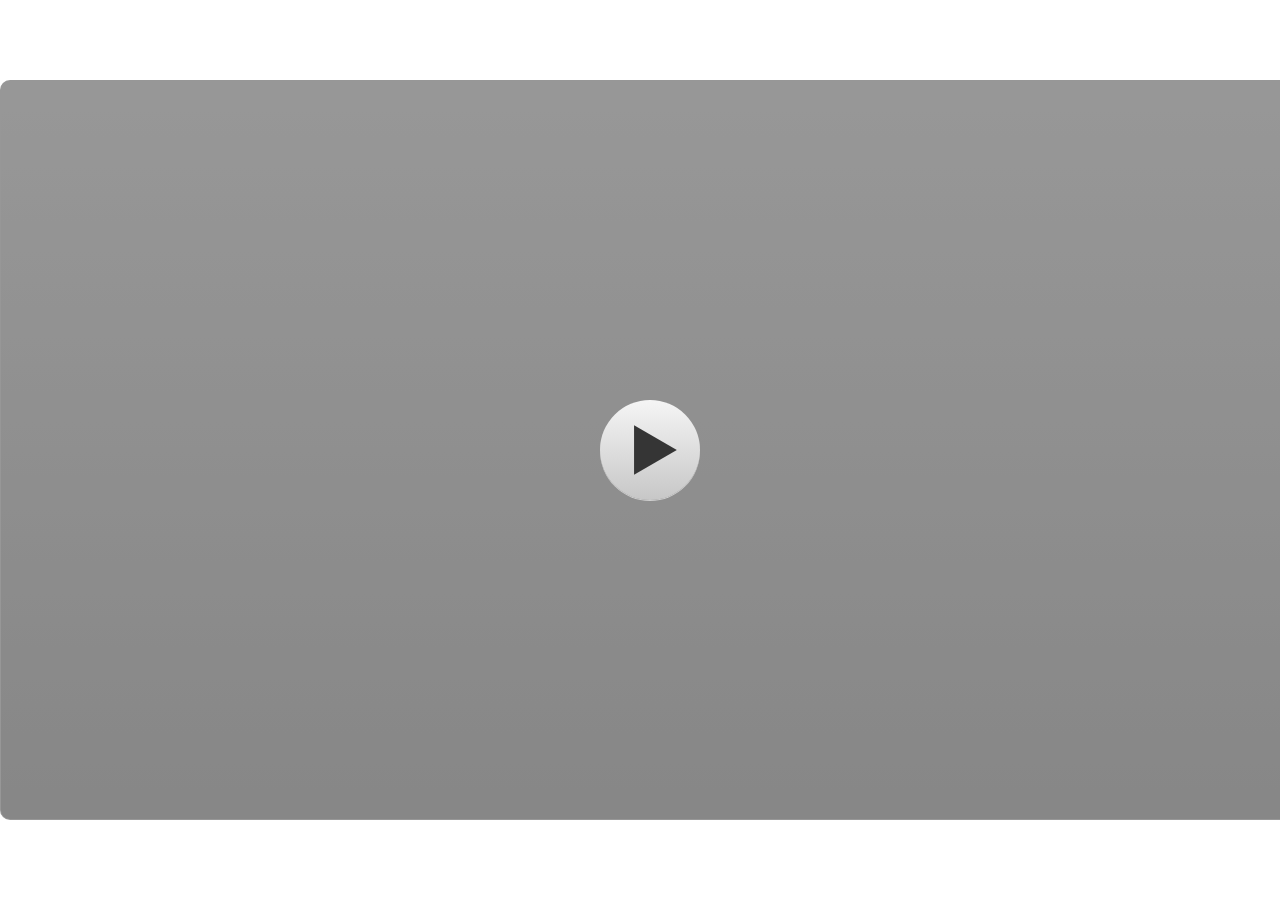
<file: index.html>
﻿<!doctype html>
<html lang="en-US">
<head>
  <meta charset="utf-8">
  <!-- Created using Storyline 3 - http://www.articulate.com  -->
  <!-- version: 3.20.30234.0 -->
  <title>MPI SIFAT MAGNET IPAS KLS 4</title>
  <meta http-equiv="x-ua-compatible" content="IE=edge"/>
  <meta name="viewport" content="width=device-width,initial-scale=1,user-scalable=no,shrink-to-fit=no,minimal-ui"/>
  <meta name="apple-mobile-web-app-capable" content="yes"/>
  <style>
    html, body { height: 100%; padding: 0; margin: 0 }
    #app { height: 100%; width: 100%; }
  </style>

  <script>
    window.DS = {};
    window.globals = {
      DATA_PATH_BASE: '',
      HAS_FRAME: true,
      HAS_SLIDE: true,

      lmsPresent: false,
      tinCanPresent: false,
      cmi5Present: false,
      aoSupport: false,
      scale: 'noscale',
      captureRc: false,
      browserSize: 'fullscreen',
      bgColor: '#FFFFFF',
      features: '',
      themeName: 'classic',
      preloaderColor: '#FFFFFF',
      suppressAnalytics: false,
      productChannel: 'perpetual',
      publishSource: 'storyline',
      aid: '',
      cid: '402434b5-a0a3-4bf1-a8f2-c0a470f6ba76',
      playerVersion: '3.20.30234.0',
      publishTimestamp: '2024-09-25T16:39:57.1331899Z',
      maxIosVideoElements: 10,
      connectionSettings: { },

      
      parseParams: function(qs) {
        if (window.globals.parsedParams != null) {
          return window.globals.parsedParams;
        }
        qs = (qs || window.location.search.substr(1)).split('+').join(' ');
        var params = {},
            tokens,
            re = /[?&]?([^=]+)=([^&]*)/g;

        while (tokens = re.exec(qs)) {
          params[decodeURIComponent(tokens[1]).trim()] =
            decodeURIComponent(tokens[2]).trim();
        }
        window.globals.parsedParams = params;
        return params;
      }

    };
  </script>
  <script>
    var isIe11 = ('ActiveXObject' in window || window.MSBlobBuilder != null)
      && window.msCrypto != null && !window.ActiveXObject;
    if (isIe11) {
      window.globals.unsupportedBrowser = true;
      document.write(atob('[base64]'));
    }
  </script>
  
  <script>window.THREE = { };</script>
  
</head>
<body style="background: #FFFFFF" class="cs-HTML theme-classic">
  <!-- 360 -->
  <script>!function(){var e,i=/iPhone/i,o=/iPod/i,n=/iPad/i,t=/\biOS-universal(?:.+)Mac\b/i,r=/\bAndroid(?:.+)Mobile\b/i,a=/Android/i,d=/(?:SD4930UR|\bSilk(?:.+)Mobile\b)/i,p=/Silk/i,l=/Windows Phone/i,u=/\bWindows(?:.+)ARM\b/i,b=/BlackBerry/i,s=/BB10/i,c=/Opera Mini/i,f=/\b(CriOS|Chrome)(?:.+)Mobile/i,h=/Mobile(?:.+)Firefox\b/i,v=function(e){return void 0!==e&&"MacIntel"===e.platform&&"number"==typeof e.maxTouchPoints&&e.maxTouchPoints>1&&"undefined"==typeof MSStream};e=function(e){var m={userAgent:"",platform:"",maxTouchPoints:0};e||"undefined"==typeof navigator?"string"==typeof e?m.userAgent=e:e&&e.userAgent&&(m={userAgent:e.userAgent,platform:e.platform,maxTouchPoints:e.maxTouchPoints||0}):m={userAgent:navigator.userAgent,platform:navigator.platform,maxTouchPoints:navigator.maxTouchPoints||0};var g=m.userAgent,y=g.split("[FBAN");void 0!==y[1]&&(g=y[0]),void 0!==(y=g.split("Twitter"))[1]&&(g=y[0]);var A=function(e){return function(i){return i.test(e)}}(g),w={apple:{phone:A(i)&&!A(l),ipod:A(o),tablet:!A(i)&&(A(n)||v(m))&&!A(l),universal:A(t),device:(A(i)||A(o)||A(n)||A(t)||v(m))&&!A(l)},amazon:{phone:A(d),tablet:!A(d)&&A(p),device:A(d)||A(p)},android:{phone:!A(l)&&A(d)||!A(l)&&A(r),tablet:!A(l)&&!A(d)&&!A(r)&&(A(p)||A(a)),device:!A(l)&&(A(d)||A(p)||A(r)||A(a))||A(/\bokhttp\b/i)},windows:{phone:A(l),tablet:A(u),device:A(l)||A(u)},other:{blackberry:A(b),blackberry10:A(s),opera:A(c),firefox:A(h),chrome:A(f),device:A(b)||A(s)||A(c)||A(h)||A(f)},any:!1,phone:!1,tablet:!1};return w.any=w.apple.device||w.android.device||w.windows.device||w.other.device,w.phone=w.apple.phone||w.android.phone||w.windows.phone,w.tablet=w.apple.tablet||w.android.tablet||w.windows.tablet,w}(),"object"==typeof exports&&"undefined"!=typeof module?module.exports=e:"function"==typeof define&&define.amd?define((function(){return e})):this.isMobile=e}();
    window.isMobile.apple.tablet = window.isMobile.apple.tablet ||
      (navigator.platform === 'MacIntel' && navigator.maxTouchPoints > 1);
    window.isMobile.apple.device = window.isMobile.apple.device || window.isMobile.apple.tablet;
    window.isMobile.tablet = window.isMobile.tablet || window.isMobile.apple.tablet;
    window.isMobile.any = window.isMobile.any || window.isMobile.apple.tablet;
  </script>

  <div id="focus-sink" tabindex="-1"></div>

  <div id="preso"></div>
  <script>
    (function() {

      var classTypes = [ 'desktop', 'mobile', 'phone', 'tablet' ];

      var addDeviceClasses = function(prefix, testObj) {
        var curr, i;
        for (i = 0; i < classTypes.length; i++) {
          curr = classTypes[i];
          if (testObj[curr]) {
            document.body.classList.add(prefix + curr);
          }
        }
      };

      var params = window.globals.parseParams(),
          isDevicePreview = params.devicepreview === '1',
          isPhoneOverride = params.deviceType === 'phone' || (isDevicePreview && params.phone == '1'),
          isTabletOverride = (params.deviceType === 'tablet' || isDevicePreview) && !isPhoneOverride,
          isMobileOverride = isPhoneOverride || isTabletOverride;

      var deviceView = {
        desktop: !window.isMobile.any && !isMobileOverride,
        mobile: window.isMobile.any || isMobileOverride,
        phone: isPhoneOverride || (window.isMobile.phone && !isTabletOverride),
        tablet: isTabletOverride || window.isMobile.tablet
      };

      window.globals.deviceView = deviceView;
      window.isMobile.desktop = !window.isMobile.any;
      window.isMobile.mobile = window.isMobile.any;

      addDeviceClasses('view-', deviceView);

    })();
  </script>
  
  <script src='story_content/user.js' type=text/javascript></script>
  <div class="slide-loader"></div>

  <script>
    if (window.globals.deviceView.isMobile) { var doc = document, loader = doc.body.querySelector('.slide-loader'); [ 1, 2, 3 ].forEach(function(n) { var d = doc.createElement('div'); d.style.backgroundColor = window.globals.preloaderColor; d.classList.add('mobile-loader-dot'); d.classList.add('dot' + n); loader.appendChild(d); }); }
  </script>

  <div class="mobile-load-title-overlay" style="display: none">
    <div class="mobile-load-title">MPI SIFAT MAGNET IPAS KLS 4</div>
  </div>

  <div class="mobile-chrome-warning"></div>

  
<style>
  .warn-connection-dialog {
    display: none;
    background: transparent;
    pointer-events: none;
    position: fixed;
    left: 0;
    top: 0;
    width: 100%;
    height: 100%;
    z-index: 999;
  }

  .warn-connection-content {
    border-radius: 4px;
    background: white;
    border: 1px solid #E7E7E7;
    color: #333333;
    box-shadow: 0 2px 4px rgba(0, 0, 0, 0.25);
    transition: all 150ms ease-out;
    position: absolute;
    white-space: nowrap;
  }

  .view-phone.is-landscape .warn-connection-content {
    left: 23px;
    bottom: 23px;
  }

  .view-tablet.is-landscape .warn-connection-content {
    left: 50%;
    top: 20px;
    transform: translateX(-50%);
  }

  .is-portrait .warn-connection-content {
    transform: translate(-50%, calc(-100% - 15px));
  }

  .warn-connection-content p {
    display: inline-block;
    margin: 0 8px 0 0;
    line-height: 33px;
    font-size: 11px;
  }

  .warn-connection-content svg {
    position: relative;
    vertical-align: middle;
    margin: 0 2px 2px 8px;
  }

  .view-desktop .warn-connection-content {
    left: 1.5em;
    bottom: 1.5em;
  }

  .view-desktop .warn-connection-content p {
    font-size: 1.1em;
  }

  .is-offline .warn-connection-dialog {
    display: block;
  }

  .is-offline .cs-panel * {
    pointer-events: none !important;
  }

  .is-offline .cs-panel {
    pointer-events: all !important;
  }

  .is-offline #nav-controls * {
    pointer-events: none !important;
  }

  .is-offline #nav-controls {
    pointer-events: all !important;
  }
</style>

<div class="warn-connection-dialog">
  <div class="warn-connection-content">
    <svg width="17" height="15" viewBox="0 0 17 15" xmlns="http://www.w3.org/2000/svg">
      <path fill="#8F0000" stroke="white" d="M16.07,12.98 L15.88,12.23 L9.51,1.21 C8.97,0.26,7.6,0.26,7.06,1.21 L0.69,12.23 C0.15,13.16,0.81,14.36,1.91,14.36 H14.65 C15.47,14.36,16.05,13.7,16.07,12.98 Z"/>
      <path fill="white" stroke="white" d="M8.58,5.5 C8.35,5.28,8.5,5.35,8.21,5.32 C8.09,5.35,7.97,5.49,7.96,5.67 C7.97,5.79,7.98,5.92,7.98,6.04 L7.98,6.04 C7.99,6.17,8,6.31,8.01,6.43 L8.01,6.44 C8.03,6.92,8.06,7.41,8.09,7.9 L8.09,7.9 C8.12,8.39,8.14,8.88,8.17,9.37 C8.17,9.39,8.18,9.42,8.2,9.44 C8.23,9.46,8.25,9.47,8.28,9.47 C8.31,9.47,8.34,9.46,8.35,9.44 C8.37,9.43,8.38,9.4,8.39,9.35 L8.39,9.34 C8.39,9.24,8.4,9.15,8.4,9.05 L8.4,9.05 C8.41,8.96,8.41,8.86,8.42,8.75 C8.43,8.44,8.45,8.12,8.47,7.81 L8.47,7.81 C8.49,7.49,8.51,7.18,8.53,6.87 C8.55,6.46,8.56,6.05,8.59,5.64 L8.6,5.62 C8.6,5.57,8.59,5.53,8.58,5.5 L8.21,5.32 Z"/>
      <circle fill="white" stroke="white" cx="8.3" cy="11.35" r="0.3"/>
    </svg>
    <p>You are offline. Trying to reconnect...</p>
  </div>
</div>

<script>
  (function() {
    window.DS.connection = {
      warningShown: false,
      assets: {},
      loadingAssetGroup: false,
      retryDelay: 500
    };

    // @TODO this is POC code and can be cleaned up a bit more if we move forward
    // with the feature



    // The `window.globals.features` variable must be set in `webpack.dev.config` when testing locally - it is not enough
    // to have it in the data - but it must be set there as well.
    var useConnectionMessages = window.AbortController != null &&
      window.location.protocol != 'file:' &&
      window.globals.features.indexOf('ConnectionMessages') != -1;

    window.DS.connection.useConnectionMessages = useConnectionMessages

    var assetCount = 0;
    var checkLoadedId;
    var connectionSettings = window.globals.connectionSettings;

    if (useConnectionMessages && connectionSettings != null) {
      var contentEl = document.querySelector('.warn-connection-content');
      var messageEl = contentEl.querySelector('p')

      if (connectionSettings.useDarkTheme) {
        contentEl.style.borderColor = '#BABBBA';
        contentEl.style.backgroundColor = '#282828';
        contentEl.style.color = '#FFFFFF';
      }

      if (connectionSettings.message != null) {
        messageEl.textContent = window.decodeURIComponent(connectionSettings.message);
      }
    }

    function checkAssetsReady() {
      for (var i in DS.connection.assets) {
        if (!DS.connection.assets[i].success) {
          return false;
        }
      }
      return true;
    }

    function stopAssetGroup() {
      if (!useConnectionMessages) { return; }

      assetCount = 0;

      DS.connection.oldAssetGroup = DS.connection.assets;
      DS.connection.assets = {};
      DS.connection.loadingAssetGroup = false;
      clearInterval(checkLoadedId);
    }

    function startAssetGroup() {
      if (!useConnectionMessages) { return; }
      var ticks = 0;
      clearInterval(checkLoadedId);
      checkLoadedId = setInterval(function() {
        var loaded = 0;
        if (assetCount === 0 && loaded === 0) {
          clearInterval(checkLoadedId);
          return;
        }

        for (var i in DS.connection.assets) {
          if (DS.connection.assets[i].success) {
            loaded++;
          }
        }

        if (assetCount === loaded && checkAssetsReady()) {
          for (var i in DS.connection.assets) {
            if (DS.connection.assets[i].action) {
              DS.connection.assets[i].action();
            }
          }
          hideWarning();
          stopAssetGroup();
        }
      }, 100)
    }

    function requiredAsset(url, action, retry, type) {
      if (!useConnectionMessages) { return; }
      if (DS.connection.assets[url]) { return; }

      DS.connection.assets[url] = {
        success: false, action: action, retry: retry, type: type
      };
      assetCount = Object.keys(DS.connection.assets).length;
      if (!DS.connection.loadingAssetGroup) {
        startAssetGroup();
      }
      DS.connection.loadingAssetGroup = true;
    }

    function assetLoaded(url) {
      if (!useConnectionMessages) { return; }
      if (DS.connection.assets[url]) {
        DS.connection.assets[url].success = true;
      }
    }

    function assetFailed(url) {
      if (!useConnectionMessages) { return; }
      if (!DS.connection.assets[url]) {
        if (/\.js$/.test(url)) {
          setTimeout(function() {
            if (DS.connection.lastSlideLoaded != null) {
              DS.connection.lastSlideLoaded();
            }
          }, DS.connection.retryDelay);
        }
        return;
      }
      if (!DS.connection.warningShown) { showWarning(); }
      if (DS.connection.assets[url].retry) {
        setTimeout(function() {
          if (!DS.connection.assets[url].success) {
            DS.connection.assets[url].retry()
          }
        }, DS.connection.retryDelay);
      }
    }

    function hideWarning() {
      document.body.classList.remove('is-offline');
      DS.connection.warningShown = false;
    }
    DS.connection.hideWarning = hideWarning

    function showWarning(btn) {
      document.body.classList.add('is-offline')
      DS.connection.warningShown = true;
      updateWarningPosition();
    }

    function updateWarningPosition() {
      if (!DS.connection.warningShown) {
        return;
      }

      var isPortrait = document.body.classList.contains('is-portrait');
      var warningEl = document.querySelector('.warn-connection-content');

      if (isPortrait) {
        var slide = document.querySelector('.primary-slide');
        var slideRect = slide.getBoundingClientRect();

        warningEl.style.top = `${slideRect.top}px`
        warningEl.style.left = `${slideRect.left + slideRect.width / 2}px`
      } else {
        warningEl.style.top = null;
        warningEl.style.left = null;
      }

      window.requestAnimationFrame(updateWarningPosition);
    }

    // these will all be noops if the feature flag isn't set in
    // the data and `window.globals.features`
    DS.connection.requiredAsset = requiredAsset;
    DS.connection.assetLoaded = assetLoaded;
    DS.connection.assetFailed = assetFailed;
    DS.connection.stopAssetGroup = stopAssetGroup;
    DS.connection.startAssetGroup = startAssetGroup;
  })();
</script>


  <script>
    
    if (window.autoSpider && window.vInterfaceObject) {
      document.querySelector('.mobile-load-title-overlay').style.display = 'none';
    }
  </script>

  

  <link rel="stylesheet" href="html5/data/css/output.min.css" data-noprefix/>
</body>
<script src="html5/lib/scripts/bootstrapper.min.js"></script>
</html>
</file>
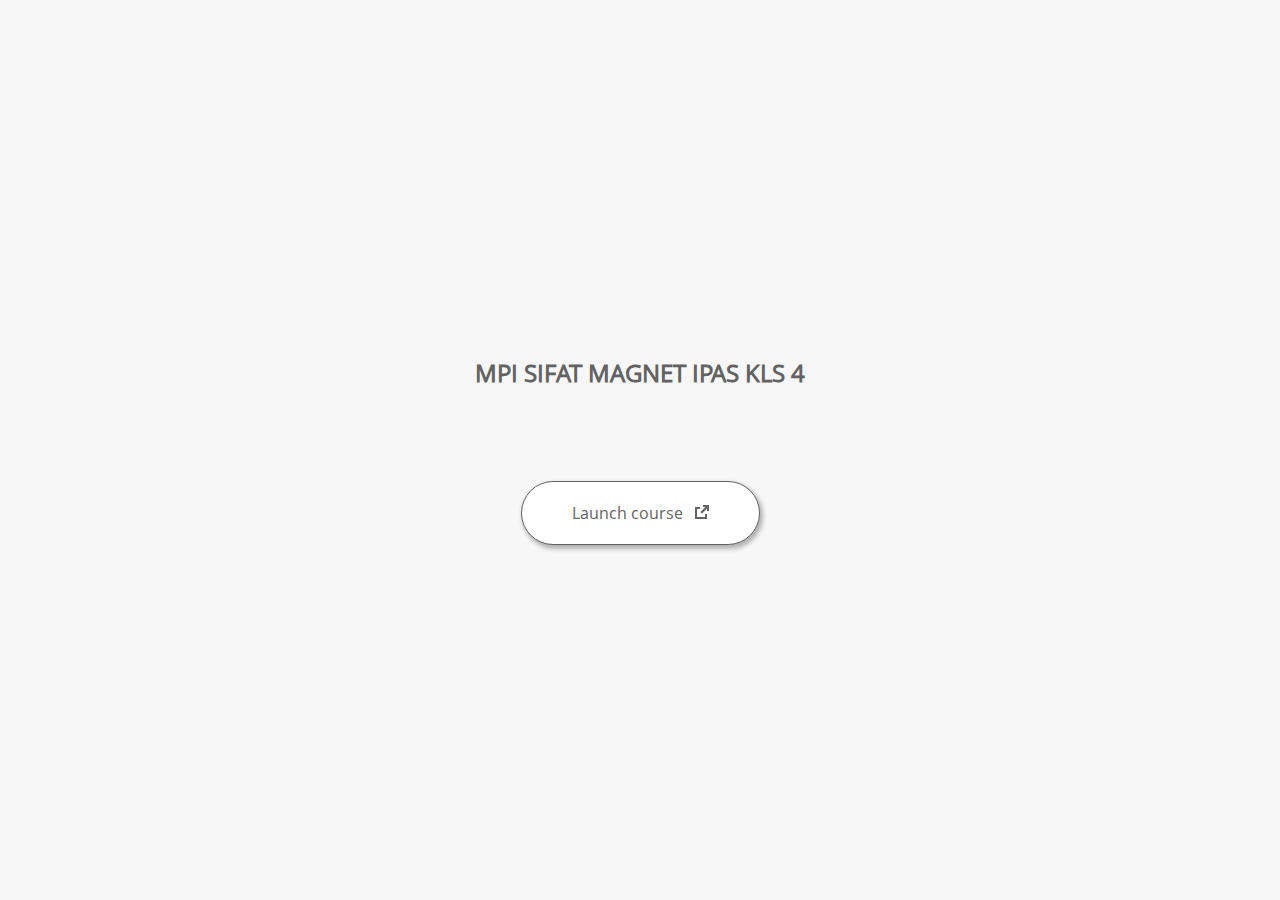
<file: launcher.html>
﻿<html lang="en-US">
	<head>
		<!-- Created using Storyline 3 - http://www.articulate.com  --> 
		<!-- version: 3.20.30234.0 --> 

		<title>MPI SIFAT MAGNET IPAS KLS 4</title>
    <style>
      @font-face {
        font-family: "Open Sans Full";
        font-style: normal;
        font-weight: 400;
        src: local("Open Sans"),
             local("OpenSans"),
             url(html5/lib/stylesheets/mobile-fonts/open-sans-regular.woff) format("woff")
      }
      body {
        background-color: #F7F7F7;
      }
      h1 {
        color: #636363;
        font-family: "Open Sans Full", Helvetica, sans-serif;
        font-size: 150%;
        margin-bottom: 92px;
        padding-bottom: 0;
      }

      button {
        background-color: #FFF;
        border: 1px solid #636363;
        border-radius: 80px;
        box-shadow: 2px 3px 4px 1px rgba(39, 39, 39, 0.33);
        color: #636363;
        font-family: "Open Sans Full", Helvetica, sans-serif;
        font-size: 100%;
        padding: 20px 50px;
      }
      img {
        height: 15px;
        width: 15px;
        margin-left: 8px;
      }
    </style>
		<script>
			
			/******************************************************************************/
			//
			// NOTE TO DEVELOPERS:
			// The following code should be integrated with your web page in order to open
			// the presentation in a new window.  To launch the presentation immediately, 
			// simply copy the code below into your web page.  To launch the presentation
			// when a button or link is clicked, call LaunchPresentation when the onClick
			// event is triggered.
			//
			/******************************************************************************/		
		
		
			var Safari =  (navigator.appVersion.indexOf("Safari") >= 0);
			
			var g_bChromeless = false;
			var g_bResizeable = false;
			var g_nContentWidth = 1300;
			var g_nContentHeight = 740;
			var g_strStartPage = "story.html" + document.location.search;
			var g_strBrowserSize = "fullscreen";
		
			function LaunchContent()
			{
				var nWidth = screen.availWidth;
				var nHeight = screen.availHeight;

				if (nWidth > g_nContentWidth && nHeight > g_nContentHeight && g_strBrowserSize != "fullscreen")
				{
					nWidth = g_nContentWidth;
					nHeight = g_nContentHeight;
					
					if (!Safari && !g_bChromeless)
					{
						nWidth += 17;
					}
				}

				// Build the options string
				var strOptions = "width=" + nWidth +",height=" + nHeight;
				if (g_bResizeable)
				{
					strOptions += ",resizable=yes"
				}
				else
				{
					strOptions += ",resizable=no"
				}

				if (g_bChromeless)
				{
					strOptions += ", status=0, toolbar=0, location=0, menubar=0, scrollbars=0";
				}
				else
				{
					strOptions += ", status=1, toolbar=1, location=1, menubar=1, scrollbars=1";
				}

				// Launch the URL
				if (Safari)
				{
					var oWnd = window.open("", "_blank", strOptions);
					oWnd.location = g_strStartPage;
				}
				else
				{
					window.open(g_strStartPage , "_blank", strOptions);
				}
			}

			
			
		</script>
		
	</head>
	
	<body onload="setTimeout('LaunchContent()', 100);">
		<center>
			<table width="100%" height="100%" border="0" cellpadding="0" cellspacing="0">
				<tr>
					<td>
						<center>
              <h1 tabIndex="-1">MPI SIFAT MAGNET IPAS KLS 4</h1>
							<button onclick="LaunchContent()" aria-label="Launch course: opens in new window">Launch course <img src="story_content/external_window.png" style="border-style: none; height: 14px; width: 14px;" tabIndex="-1" aria-hidden="true"/></button>
						</center>
					</td>
				</tr>
			</table>
		</center>
	</body>
</html>
</file>
